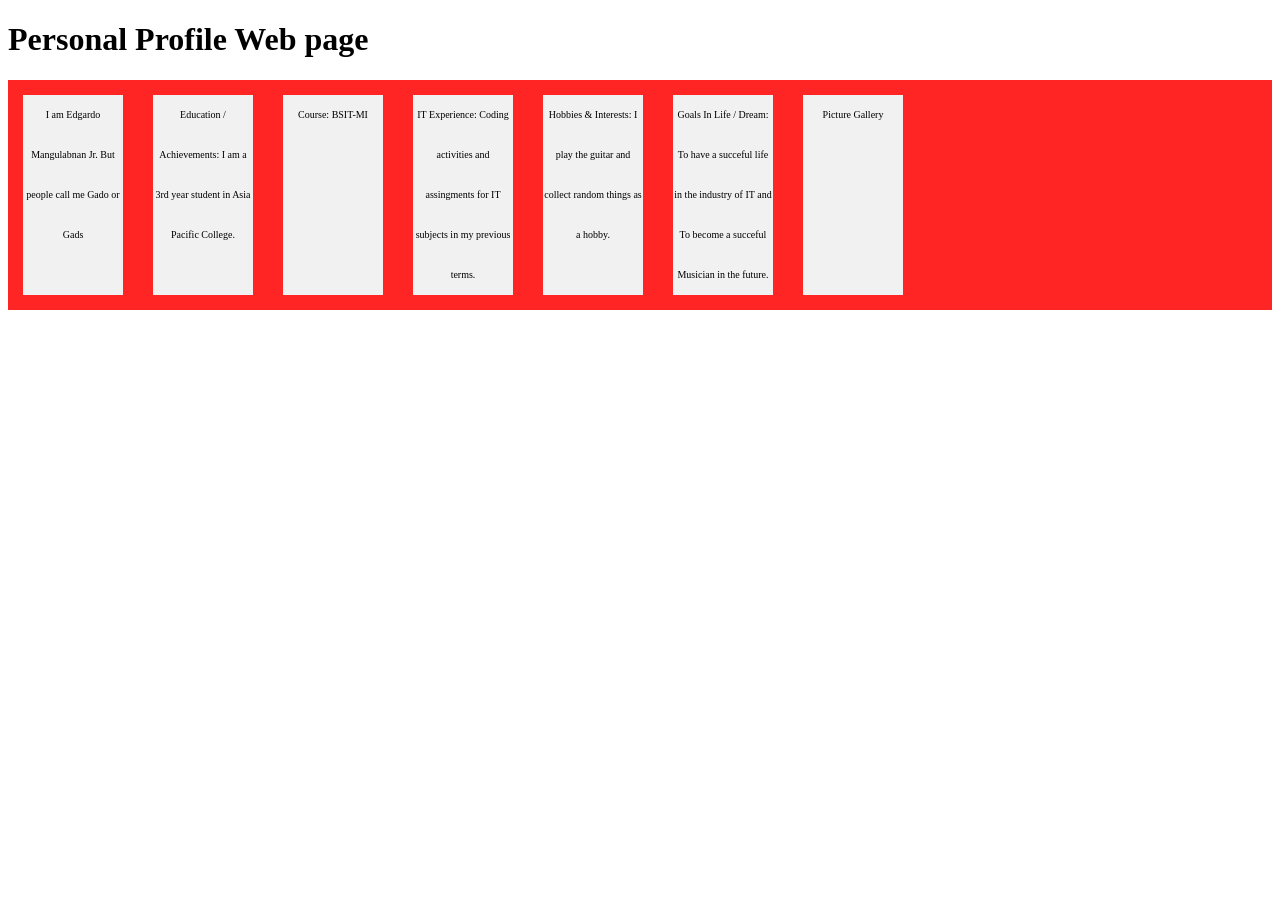
<file: intro/index.html>
<!DOCTYPE html>
<html>
<head>
<link rel="stylesheet" href="css/flexbox.css?version=0.2">
<title>Things About Me!</title>
</head>
<body>
 
<h1>Personal Profile Web page </h1>
 
<div class="flex-container">
<div>I am Edgardo Mangulabnan Jr. But people call me Gado or Gads</div>
<div>Education / Achievements: I am a 3rd year student in Asia Pacific College.</div>
<div>Course:  BSIT-MI</div>  
<div>IT Experience: Coding activities and assingments for IT subjects in my previous terms.</div>
<div>Hobbies & Interests: I play the guitar and collect random things as a hobby.</div>
<div>Goals In Life / Dream: To have a succeful life in the industry of IT and To become a succeful Musician in the future.</div>  
<div>Picture Gallery</div>
</div>  
</body>
</html>
</file>
<file: intro/css/flexbox.css>
.flex-container {
    display: flex;
    flex-wrap: wrap;
    background-color: rgba(255, 30, 30, 0.966);
  }
  .flex-container > div {
    background-color: #f1f1f1;
    width: 100px;
    margin: 15px;
    text-align: center;
    line-height: 40px;
    font-size: 10px;
  }
</file>
